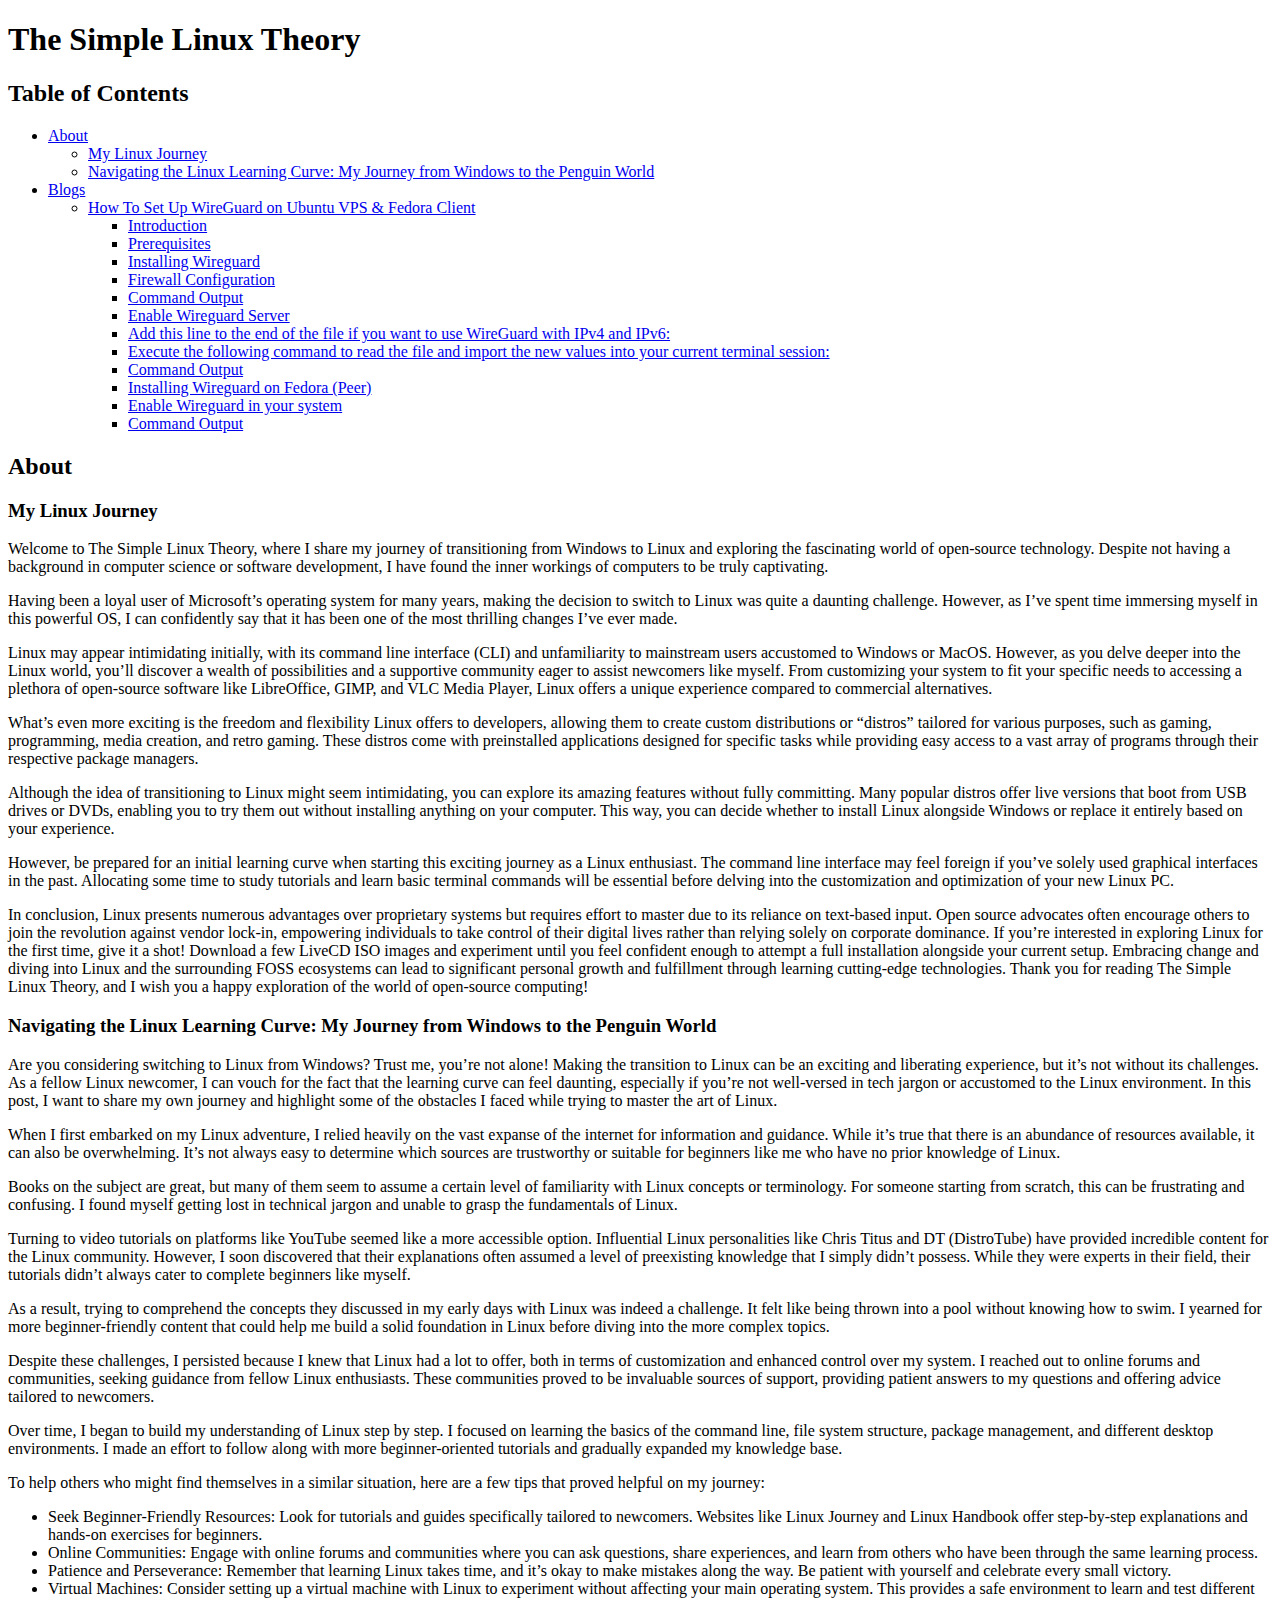
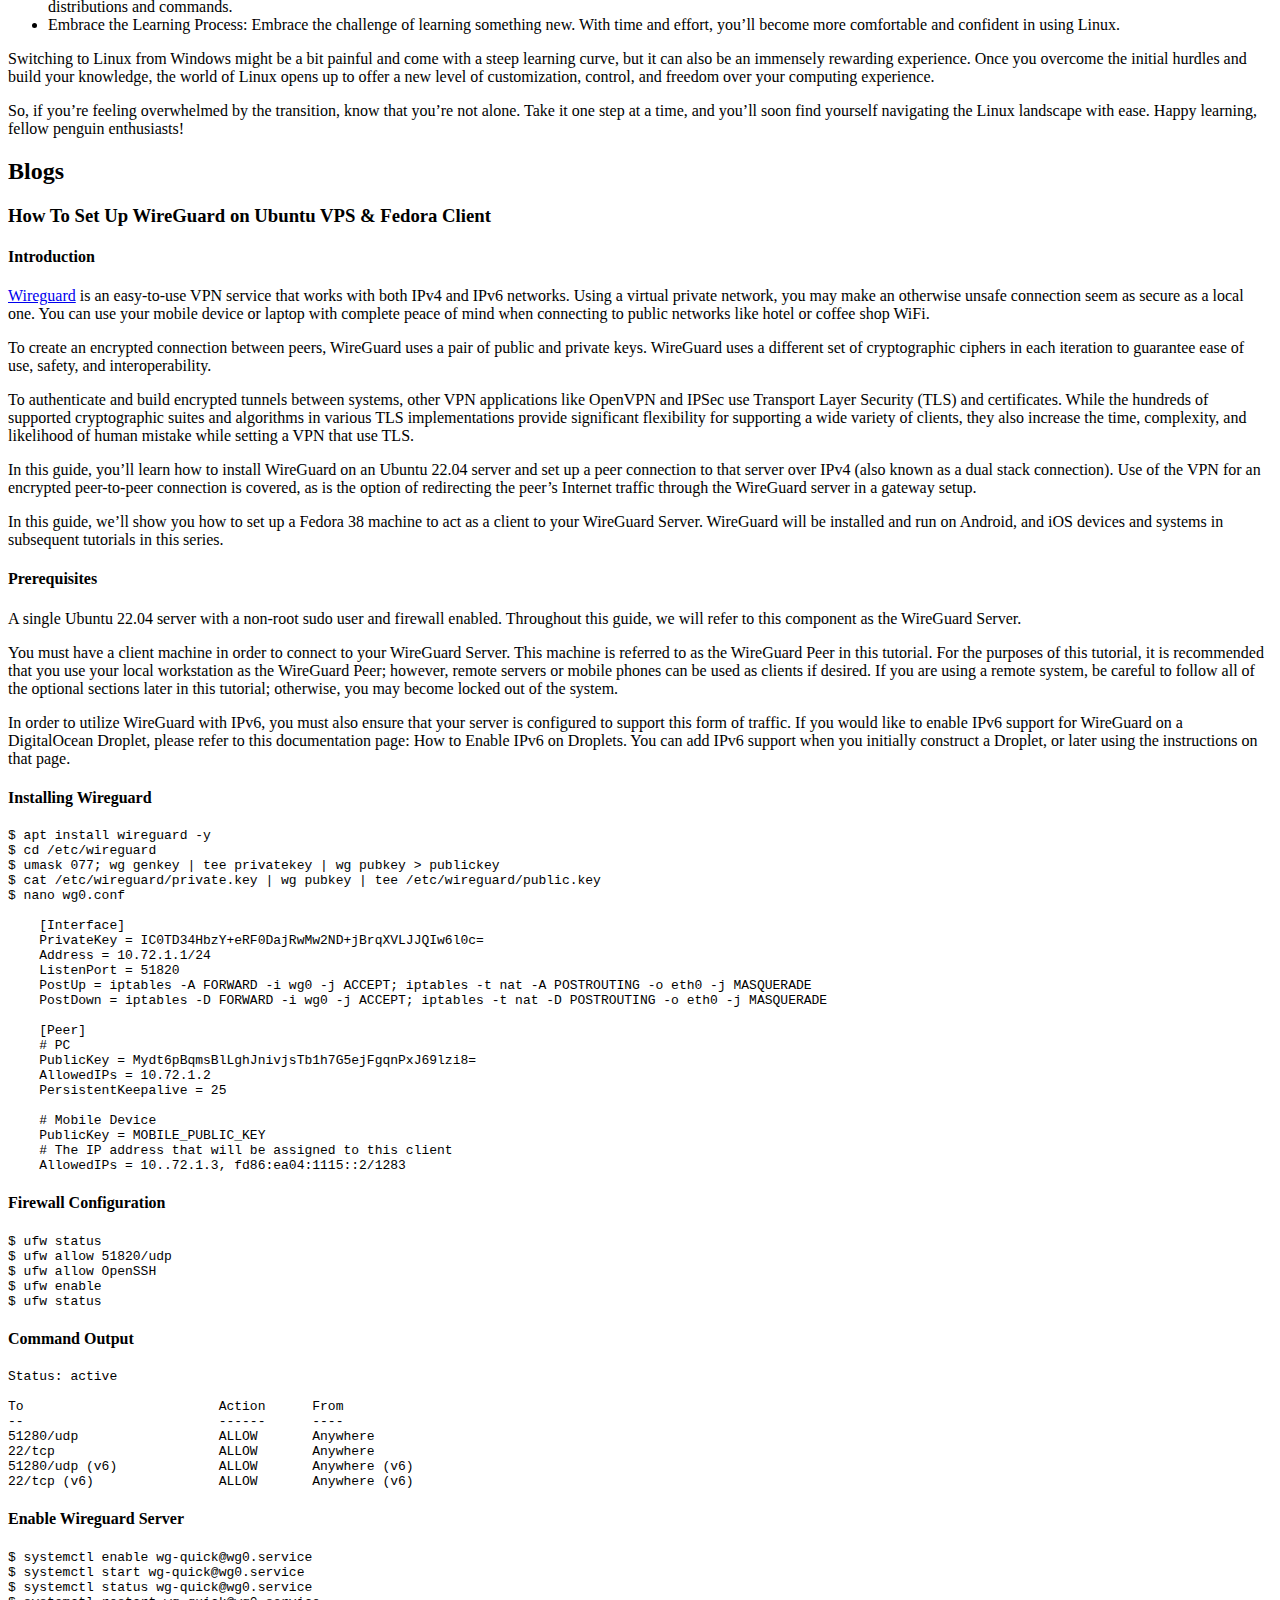
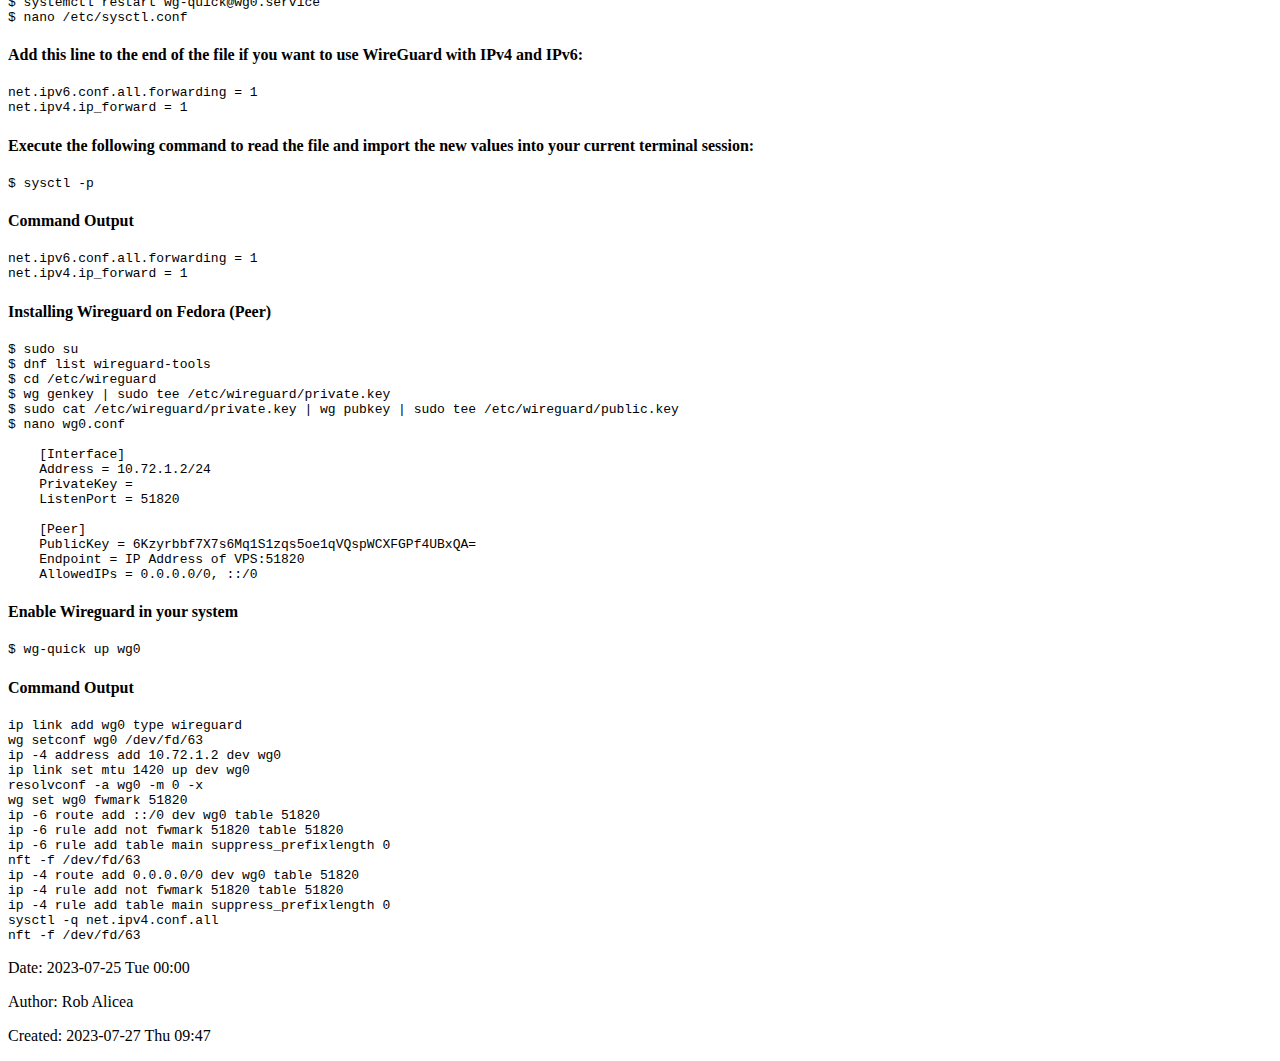
<file: index.html>
<?xml version="1.0" encoding="utf-8"?>
<!DOCTYPE html PUBLIC "-//W3C//DTD XHTML 1.0 Strict//EN"
"http://www.w3.org/TR/xhtml1/DTD/xhtml1-strict.dtd">
<html xmlns="http://www.w3.org/1999/xhtml" lang="en" xml:lang="en">
<head>
<!-- 2023-07-27 Thu 09:47 -->
<meta http-equiv="Content-Type" content="text/html;charset=utf-8" />
<meta name="viewport" content="width=device-width, initial-scale=1" />
<title>The Simple Linux Theory</title>
<meta name="author" content="Rob Alicea" />
<meta name="description" content="streamers tech website" />
<meta name="generator" content="Org Mode" />
<link rel="stylesheet" type="text/css" href="https://fniessen.github.io/org-html-themes/src/readtheorg_theme/css/htmlize.css"/>
<link rel="stylesheet" type="text/css" href="https://fniessen.github.io/org-html-themes/src/readtheorg_theme/css/readtheorg.css"/>
<script src="https://ajax.googleapis.com/ajax/libs/jquery/2.1.3/jquery.min.js"></script>
<script src="https://maxcdn.bootstrapcdn.com/bootstrap/3.3.4/js/bootstrap.min.js"></script>
<script type="text/javascript" src="https://fniessen.github.io/org-html-themes/src/lib/js/jquery.stickytableheaders.min.js"></script>
<script type="text/javascript" src="https://fniessen.github.io/org-html-themes/src/readtheorg_theme/js/readtheorg.js"></script>
</head>
<body>
<div id="content" class="content">
<h1 class="title">The Simple Linux Theory</h1>
<div id="table-of-contents" role="doc-toc">
<h2>Table of Contents</h2>
<div id="text-table-of-contents" role="doc-toc">
<ul>
<li><a href="#org19b39c8">About</a>
<ul>
<li><a href="#org9f9c7ef">My Linux Journey</a></li>
<li><a href="#org4590274">Navigating the Linux Learning Curve: My Journey from Windows to the Penguin World</a></li>
</ul>
</li>
<li><a href="#org76b4c97">Blogs</a>
<ul>
<li><a href="#orgbbc0ccf">How To Set Up WireGuard on Ubuntu VPS &amp; Fedora Client</a>
<ul>
<li><a href="#org0d83738">Introduction</a></li>
<li><a href="#orgc2af49e">Prerequisites</a></li>
<li><a href="#org3bbcd06">Installing Wireguard</a></li>
<li><a href="#org00ff4d5">Firewall Configuration</a></li>
<li><a href="#org9dae62f">Command Output</a></li>
<li><a href="#orgbf7f3ee">Enable Wireguard Server</a></li>
<li><a href="#org4b00aed">Add this line to the end of the file if you want to use WireGuard with IPv4 and IPv6:</a></li>
<li><a href="#org262c563">Execute the following command to read the file and import the new values into your current terminal session:</a></li>
<li><a href="#org0a70b47">Command Output</a></li>
<li><a href="#org3c618bb">Installing Wireguard on Fedora (Peer)</a></li>
<li><a href="#orgc015dbe">Enable Wireguard in your system</a></li>
<li><a href="#org52b4a4b">Command Output</a></li>
</ul>
</li>
</ul>
</li>
</ul>
</div>
</div>


<div id="outline-container-org19b39c8" class="outline-2">
<h2 id="org19b39c8">About</h2>
<div class="outline-text-2" id="text-org19b39c8">
</div>
<div id="outline-container-org9f9c7ef" class="outline-3">
<h3 id="org9f9c7ef">My Linux Journey</h3>
<div class="outline-text-3" id="text-org9f9c7ef">
<p>
Welcome to The Simple Linux Theory, where I share my journey of transitioning from Windows to Linux and exploring the fascinating world of open-source technology. Despite not having a background in computer science or software development, I have found the inner workings of computers to be truly captivating.
</p>

<p>
Having been a loyal user of Microsoft&rsquo;s operating system for many years, making the decision to switch to Linux was quite a daunting challenge. However, as I&rsquo;ve spent time immersing myself in this powerful OS, I can confidently say that it has been one of the most thrilling changes I&rsquo;ve ever made.
</p>

<p>
Linux may appear intimidating initially, with its command line interface (CLI) and unfamiliarity to mainstream users accustomed to Windows or MacOS. However, as you delve deeper into the Linux world, you&rsquo;ll discover a wealth of possibilities and a supportive community eager to assist newcomers like myself. From customizing your system to fit your specific needs to accessing a plethora of open-source software like LibreOffice, GIMP, and VLC Media Player, Linux offers a unique experience compared to commercial alternatives.
</p>

<p>
What&rsquo;s even more exciting is the freedom and flexibility Linux offers to developers, allowing them to create custom distributions or &ldquo;distros&rdquo; tailored for various purposes, such as gaming, programming, media creation, and retro gaming. These distros come with preinstalled applications designed for specific tasks while providing easy access to a vast array of programs through their respective package managers.
</p>

<p>
Although the idea of transitioning to Linux might seem intimidating, you can explore its amazing features without fully committing. Many popular distros offer live versions that boot from USB drives or DVDs, enabling you to try them out without installing anything on your computer. This way, you can decide whether to install Linux alongside Windows or replace it entirely based on your experience.
</p>

<p>
However, be prepared for an initial learning curve when starting this exciting journey as a Linux enthusiast. The command line interface may feel foreign if you&rsquo;ve solely used graphical interfaces in the past. Allocating some time to study tutorials and learn basic terminal commands will be essential before delving into the customization and optimization of your new Linux PC.
</p>

<p>
In conclusion, Linux presents numerous advantages over proprietary systems but requires effort to master due to its reliance on text-based input. Open source advocates often encourage others to join the revolution against vendor lock-in, empowering individuals to take control of their digital lives rather than relying solely on corporate dominance. If you&rsquo;re interested in exploring Linux for the first time, give it a shot! Download a few LiveCD ISO images and experiment until you feel confident enough to attempt a full installation alongside your current setup. Embracing change and diving into Linux and the surrounding FOSS ecosystems can lead to significant personal growth and fulfillment through learning cutting-edge technologies. Thank you for reading The Simple Linux Theory, and I wish you a happy exploration of the world of open-source computing!
</p>
</div>
</div>
<div id="outline-container-org4590274" class="outline-3">
<h3 id="org4590274">Navigating the Linux Learning Curve: My Journey from Windows to the Penguin World</h3>
<div class="outline-text-3" id="text-org4590274">
<p>
Are you considering switching to Linux from Windows? Trust me, you&rsquo;re not alone! Making the transition to Linux can be an exciting and liberating experience, but it&rsquo;s not without its challenges. As a fellow Linux newcomer, I can vouch for the fact that the learning curve can feel daunting, especially if you&rsquo;re not well-versed in tech jargon or accustomed to the Linux environment. In this post, I want to share my own journey and highlight some of the obstacles I faced while trying to master the art of Linux.
</p>

<p>
When I first embarked on my Linux adventure, I relied heavily on the vast expanse of the internet for information and guidance. While it&rsquo;s true that there is an abundance of resources available, it can also be overwhelming. It&rsquo;s not always easy to determine which sources are trustworthy or suitable for beginners like me who have no prior knowledge of Linux.
</p>

<p>
Books on the subject are great, but many of them seem to assume a certain level of familiarity with Linux concepts or terminology. For someone starting from scratch, this can be frustrating and confusing. I found myself getting lost in technical jargon and unable to grasp the fundamentals of Linux.
</p>

<p>
Turning to video tutorials on platforms like YouTube seemed like a more accessible option. Influential Linux personalities like Chris Titus and DT (DistroTube) have provided incredible content for the Linux community. However, I soon discovered that their explanations often assumed a level of preexisting knowledge that I simply didn&rsquo;t possess. While they were experts in their field, their tutorials didn&rsquo;t always cater to complete beginners like myself.
</p>

<p>
As a result, trying to comprehend the concepts they discussed in my early days with Linux was indeed a challenge. It felt like being thrown into a pool without knowing how to swim. I yearned for more beginner-friendly content that could help me build a solid foundation in Linux before diving into the more complex topics.
</p>

<p>
Despite these challenges, I persisted because I knew that Linux had a lot to offer, both in terms of customization and enhanced control over my system. I reached out to online forums and communities, seeking guidance from fellow Linux enthusiasts. These communities proved to be invaluable sources of support, providing patient answers to my questions and offering advice tailored to newcomers.
</p>

<p>
Over time, I began to build my understanding of Linux step by step. I focused on learning the basics of the command line, file system structure, package management, and different desktop environments. I made an effort to follow along with more beginner-oriented tutorials and gradually expanded my knowledge base.
</p>

<p>
To help others who might find themselves in a similar situation, here are a few tips that proved helpful on my journey:
</p>

<ul class="org-ul">
<li>Seek Beginner-Friendly Resources: Look for tutorials and guides specifically tailored to newcomers. Websites like Linux Journey and Linux Handbook offer step-by-step explanations and hands-on exercises for beginners.</li>

<li>Online Communities: Engage with online forums and communities where you can ask questions, share experiences, and learn from others who have been through the same learning process.</li>

<li>Patience and Perseverance: Remember that learning Linux takes time, and it&rsquo;s okay to make mistakes along the way. Be patient with yourself and celebrate every small victory.</li>

<li>Virtual Machines: Consider setting up a virtual machine with Linux to experiment without affecting your main operating system. This provides a safe environment to learn and test different distributions and commands.</li>

<li>Embrace the Learning Process: Embrace the challenge of learning something new. With time and effort, you&rsquo;ll become more comfortable and confident in using Linux.</li>
</ul>

<p>
Switching to Linux from Windows might be a bit painful and come with a steep learning curve, but it can also be an immensely rewarding experience. Once you overcome the initial hurdles and build your knowledge, the world of Linux opens up to offer a new level of customization, control, and freedom over your computing experience.
</p>

<p>
So, if you&rsquo;re feeling overwhelmed by the transition, know that you&rsquo;re not alone. Take it one step at a time, and you&rsquo;ll soon find yourself navigating the Linux landscape with ease. Happy learning, fellow penguin enthusiasts!
</p>
</div>
</div>
</div>
<div id="outline-container-org76b4c97" class="outline-2">
<h2 id="org76b4c97">Blogs</h2>
<div class="outline-text-2" id="text-org76b4c97">
</div>
<div id="outline-container-orgbbc0ccf" class="outline-3">
<h3 id="orgbbc0ccf">How To Set Up WireGuard on Ubuntu VPS &amp; Fedora Client</h3>
<div class="outline-text-3" id="text-orgbbc0ccf">
</div>
<div id="outline-container-org0d83738" class="outline-4">
<h4 id="org0d83738">Introduction</h4>
<div class="outline-text-4" id="text-org0d83738">
<p>
<a href="https://www.wireguard.com">Wireguard</a> is an easy-to-use VPN service that works with both IPv4 and IPv6 networks. Using a virtual private network, you may make an otherwise unsafe connection seem as secure as a local one. You can use your mobile device or laptop with complete peace of mind when connecting to public networks like hotel or coffee shop WiFi.
</p>

<p>
To create an encrypted connection between peers, WireGuard uses a pair of public and private keys. WireGuard uses a different set of cryptographic ciphers in each iteration to guarantee ease of use, safety, and interoperability.
</p>

<p>
To authenticate and build encrypted tunnels between systems, other VPN applications like OpenVPN and IPSec use Transport Layer Security (TLS) and certificates. While the hundreds of supported cryptographic suites and algorithms in various TLS implementations provide significant flexibility for supporting a wide variety of clients, they also increase the time, complexity, and likelihood of human mistake while setting a VPN that use TLS.
</p>

<p>
In this guide, you&rsquo;ll learn how to install WireGuard on an Ubuntu 22.04 server and set up a peer connection to that server over IPv4 (also known as a dual stack connection). Use of the VPN for an encrypted peer-to-peer connection is covered, as is the option of redirecting the peer&rsquo;s Internet traffic through the WireGuard server in a gateway setup.
</p>

<p>
In this guide, we&rsquo;ll show you how to set up a Fedora 38 machine to act as a client to your WireGuard Server. WireGuard will be installed and run on Android, and iOS devices and systems in subsequent tutorials in this series.
</p>
</div>
</div>

<div id="outline-container-orgc2af49e" class="outline-4">
<h4 id="orgc2af49e">Prerequisites</h4>
<div class="outline-text-4" id="text-orgc2af49e">
<p>
A single Ubuntu 22.04 server with a non-root sudo user and firewall enabled. Throughout this guide, we will refer to this component as the WireGuard Server.
</p>

<p>
You must have a client machine in order to connect to your WireGuard Server. This machine is referred to as the WireGuard Peer in this tutorial. For the purposes of this tutorial, it is recommended that you use your local workstation as the WireGuard Peer; however, remote servers or mobile phones can be used as clients if desired. If you are using a remote system, be careful to follow all of the optional sections later in this tutorial; otherwise, you may become locked out of the system.
</p>

<p>
In order to utilize WireGuard with IPv6, you must also ensure that your server is configured to support this form of traffic. If you would like to enable IPv6 support for WireGuard on a DigitalOcean Droplet, please refer to this documentation page: How to Enable IPv6 on Droplets. You can add IPv6 support when you initially construct a Droplet, or later using the instructions on that page.
</p>
</div>
</div>

<div id="outline-container-org3bbcd06" class="outline-4">
<h4 id="org3bbcd06">Installing Wireguard</h4>
<div class="outline-text-4" id="text-org3bbcd06">
<div class="org-src-container">
<pre class="src src-nil">$ apt install wireguard -y
$ cd /etc/wireguard
$ umask 077; wg genkey | tee privatekey | wg pubkey &gt; publickey
$ cat /etc/wireguard/private.key | wg pubkey | tee /etc/wireguard/public.key
$ nano wg0.conf

    [Interface]
    PrivateKey = IC0TD34HbzY+eRF0DajRwMw2ND+jBrqXVLJJQIw6l0c=
    Address = 10.72.1.1/24
    ListenPort = 51820
    PostUp = iptables -A FORWARD -i wg0 -j ACCEPT; iptables -t nat -A POSTROUTING -o eth0 -j MASQUERADE
    PostDown = iptables -D FORWARD -i wg0 -j ACCEPT; iptables -t nat -D POSTROUTING -o eth0 -j MASQUERADE

    [Peer]
    # PC
    PublicKey = Mydt6pBqmsBlLghJnivjsTb1h7G5ejFgqnPxJ69lzi8=
    AllowedIPs = 10.72.1.2
    PersistentKeepalive = 25

    # Mobile Device
    PublicKey = MOBILE_PUBLIC_KEY
    # The IP address that will be assigned to this client
    AllowedIPs = 10..72.1.3, fd86:ea04:1115::2/1283
</pre>
</div>
</div>
</div>

<div id="outline-container-org00ff4d5" class="outline-4">
<h4 id="org00ff4d5">Firewall Configuration</h4>
<div class="outline-text-4" id="text-org00ff4d5">
<div class="org-src-container">
<pre class="src src-nil">$ ufw status
$ ufw allow 51820/udp
$ ufw allow OpenSSH
$ ufw enable
$ ufw status
</pre>
</div>
</div>
</div>

<div id="outline-container-org9dae62f" class="outline-4">
<h4 id="org9dae62f">Command Output</h4>
<div class="outline-text-4" id="text-org9dae62f">
<div class="org-src-container">
<pre class="src src-nil">Status: active

To                         Action      From
--                         ------      ----
51280/udp                  ALLOW       Anywhere
22/tcp                     ALLOW       Anywhere
51280/udp (v6)             ALLOW       Anywhere (v6)
22/tcp (v6)                ALLOW       Anywhere (v6)
</pre>
</div>
</div>
</div>

<div id="outline-container-orgbf7f3ee" class="outline-4">
<h4 id="orgbf7f3ee">Enable Wireguard Server</h4>
<div class="outline-text-4" id="text-orgbf7f3ee">
<div class="org-src-container">
<pre class="src src-nil">$ systemctl enable wg-quick@wg0.service
$ systemctl start wg-quick@wg0.service
$ systemctl status wg-quick@wg0.service
$ systemctl restart wg-quick@wg0.service
$ nano /etc/sysctl.conf
</pre>
</div>
</div>
</div>

<div id="outline-container-org4b00aed" class="outline-4">
<h4 id="org4b00aed">Add this line to the end of the file if you want to use WireGuard with IPv4 and IPv6:</h4>
<div class="outline-text-4" id="text-org4b00aed">
<div class="org-src-container">
<pre class="src src-nil">net.ipv6.conf.all.forwarding = 1
net.ipv4.ip_forward = 1
</pre>
</div>
</div>
</div>

<div id="outline-container-org262c563" class="outline-4">
<h4 id="org262c563">Execute the following command to read the file and import the new values into your current terminal session:</h4>
<div class="outline-text-4" id="text-org262c563">
<div class="org-src-container">
<pre class="src src-nil">$ sysctl -p
</pre>
</div>
</div>
</div>

<div id="outline-container-org0a70b47" class="outline-4">
<h4 id="org0a70b47">Command Output</h4>
<div class="outline-text-4" id="text-org0a70b47">
<div class="org-src-container">
<pre class="src src-nil">net.ipv6.conf.all.forwarding = 1
net.ipv4.ip_forward = 1
</pre>
</div>
</div>
</div>

<div id="outline-container-org3c618bb" class="outline-4">
<h4 id="org3c618bb">Installing Wireguard on Fedora (Peer)</h4>
<div class="outline-text-4" id="text-org3c618bb">
<div class="org-src-container">
<pre class="src src-nil">$ sudo su
$ dnf list wireguard-tools
$ cd /etc/wireguard
$ wg genkey | sudo tee /etc/wireguard/private.key
$ sudo cat /etc/wireguard/private.key | wg pubkey | sudo tee /etc/wireguard/public.key
$ nano wg0.conf

    [Interface]
    Address = 10.72.1.2/24
    PrivateKey =
    ListenPort = 51820

    [Peer]
    PublicKey = 6Kzyrbbf7X7s6Mq1S1zqs5oe1qVQspWCXFGPf4UBxQA=
    Endpoint = IP Address of VPS:51820
    AllowedIPs = 0.0.0.0/0, ::/0
</pre>
</div>
</div>
</div>

<div id="outline-container-orgc015dbe" class="outline-4">
<h4 id="orgc015dbe">Enable Wireguard in your system</h4>
<div class="outline-text-4" id="text-orgc015dbe">
<div class="org-src-container">
<pre class="src src-nil">$ wg-quick up wg0
</pre>
</div>
</div>
</div>

<div id="outline-container-org52b4a4b" class="outline-4">
<h4 id="org52b4a4b">Command Output</h4>
<div class="outline-text-4" id="text-org52b4a4b">
<div class="org-src-container">
<pre class="src src-nil">ip link add wg0 type wireguard
wg setconf wg0 /dev/fd/63
ip -4 address add 10.72.1.2 dev wg0
ip link set mtu 1420 up dev wg0
resolvconf -a wg0 -m 0 -x
wg set wg0 fwmark 51820
ip -6 route add ::/0 dev wg0 table 51820
ip -6 rule add not fwmark 51820 table 51820
ip -6 rule add table main suppress_prefixlength 0
nft -f /dev/fd/63
ip -4 route add 0.0.0.0/0 dev wg0 table 51820
ip -4 rule add not fwmark 51820 table 51820
ip -4 rule add table main suppress_prefixlength 0
sysctl -q net.ipv4.conf.all
nft -f /dev/fd/63
</pre>
</div>
</div>
</div>
</div>
</div>
</div>
<div id="postamble" class="status">
<p class="date">Date: 2023-07-25 Tue 00:00</p>
<p class="author">Author: Rob Alicea</p>
<p class="date">Created: 2023-07-27 Thu 09:47</p>
</div>
</body>
</html>
</file>
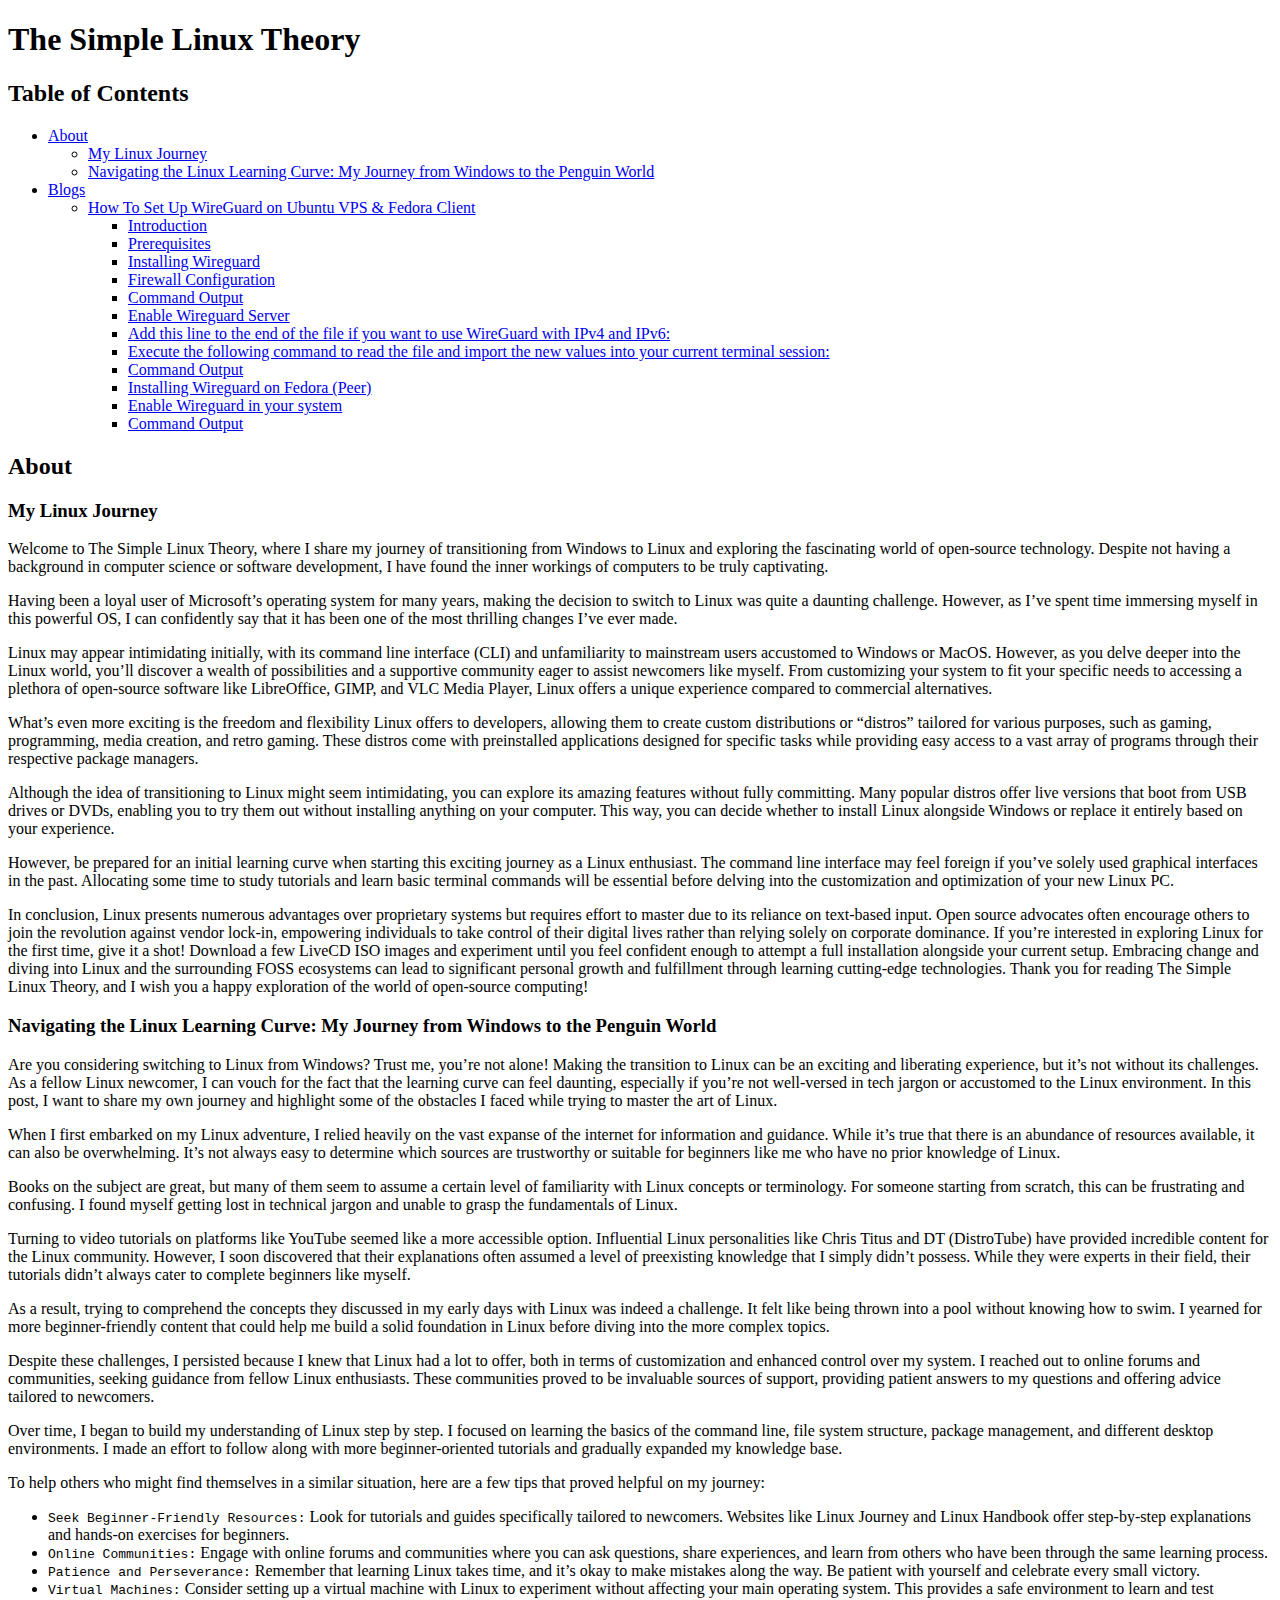
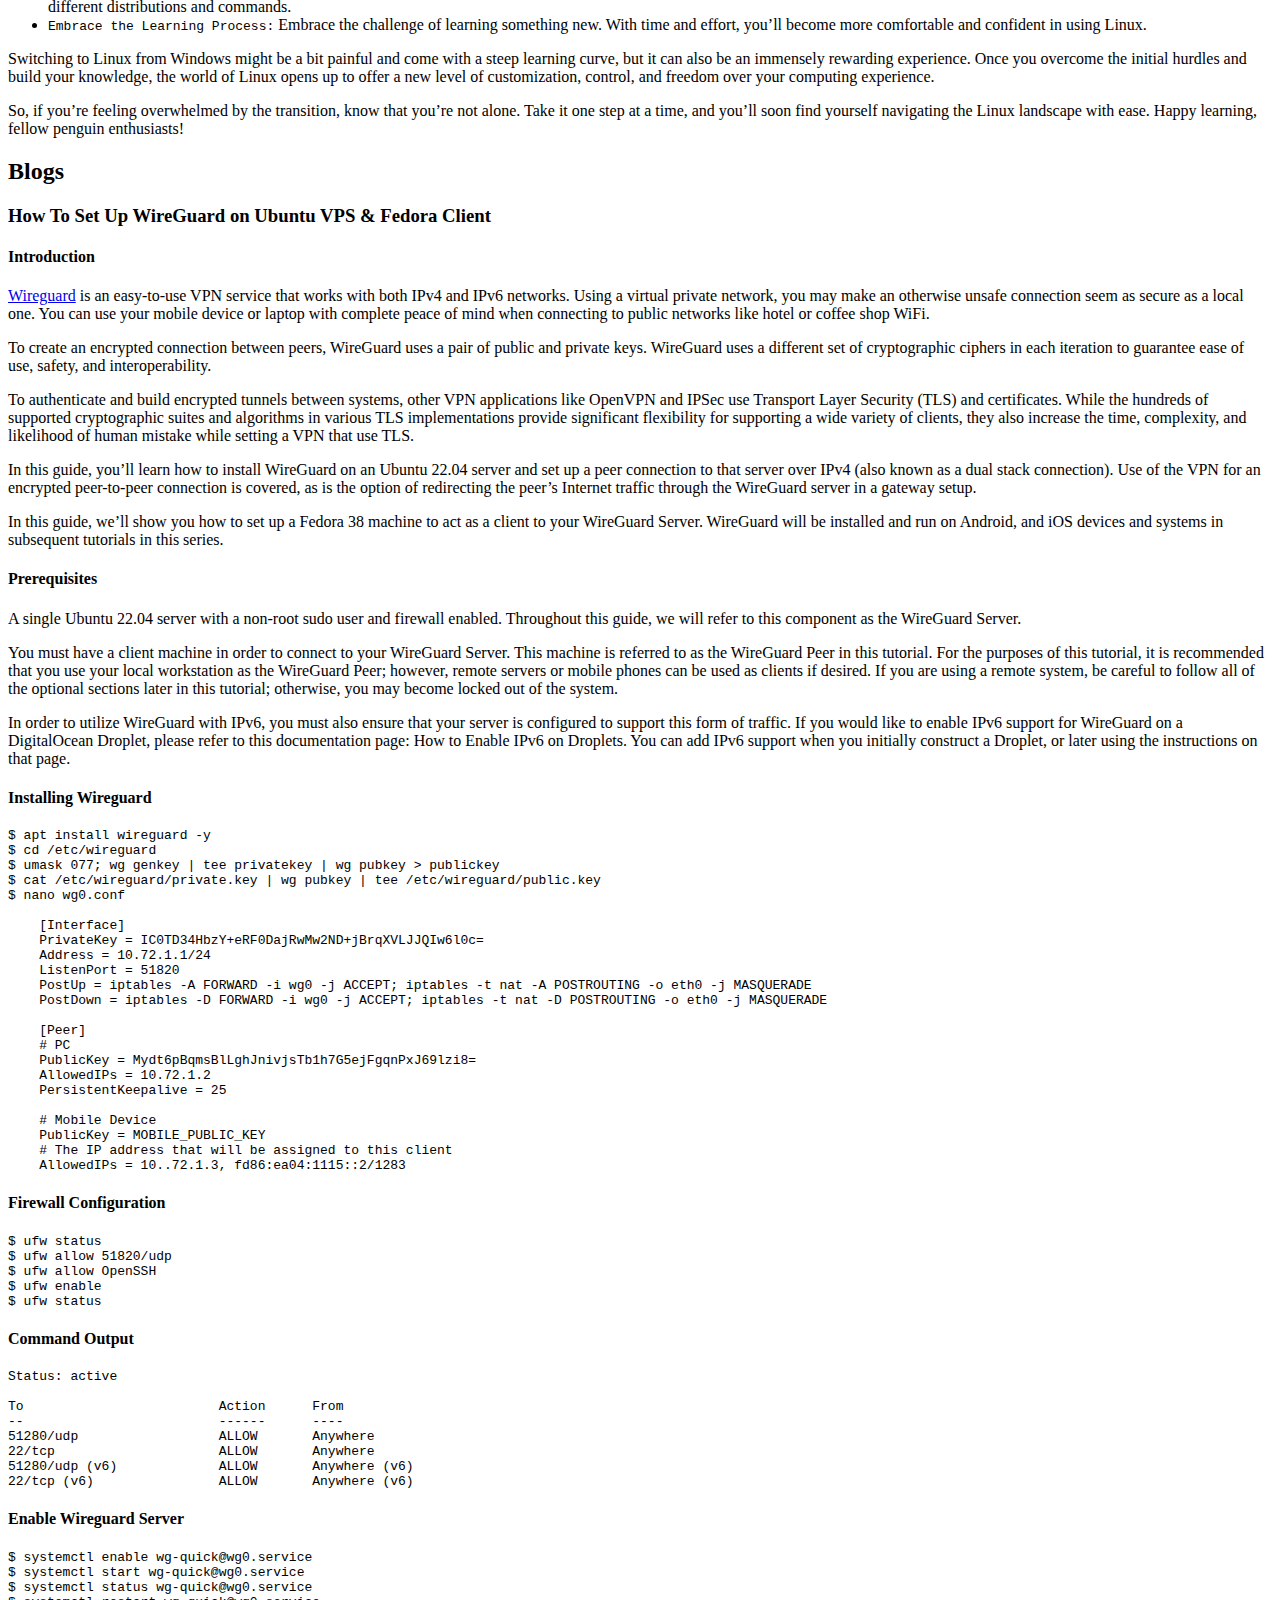
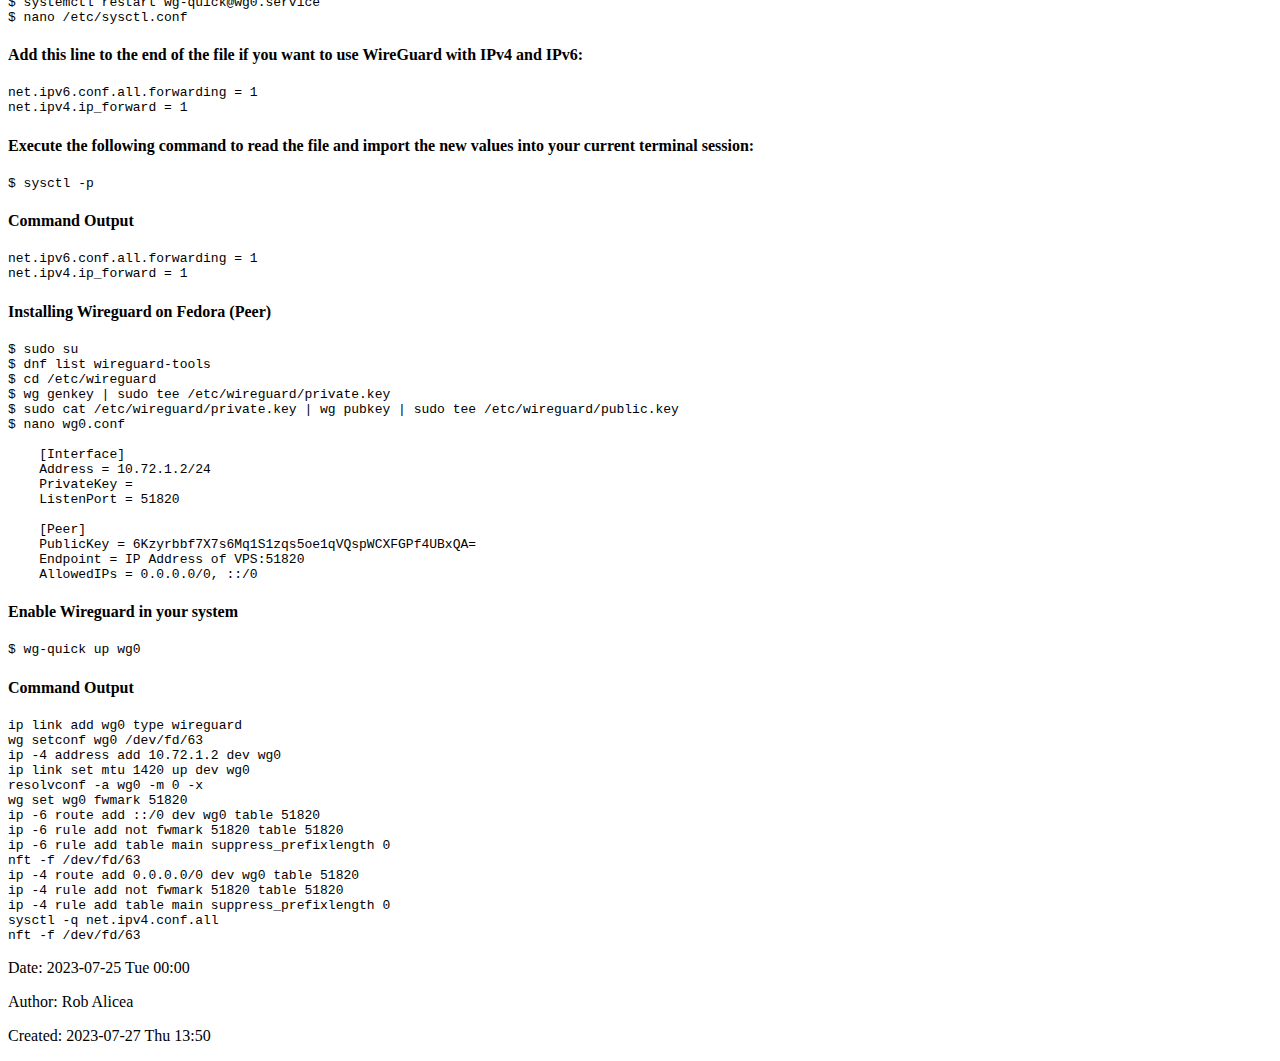
<file: the-simple-linux-theory.html>
<?xml version="1.0" encoding="utf-8"?>
<!DOCTYPE html PUBLIC "-//W3C//DTD XHTML 1.0 Strict//EN"
"http://www.w3.org/TR/xhtml1/DTD/xhtml1-strict.dtd">
<html xmlns="http://www.w3.org/1999/xhtml" lang="en" xml:lang="en">
<head>
<!-- 2023-07-27 Thu 13:50 -->
<meta http-equiv="Content-Type" content="text/html;charset=utf-8" />
<meta name="viewport" content="width=device-width, initial-scale=1" />
<title>The Simple Linux Theory</title>
<meta name="author" content="Rob Alicea" />
<meta name="description" content="streamers tech website" />
<meta name="generator" content="Org Mode" />
<link rel="stylesheet" type="text/css" href="https://fniessen.github.io/org-html-themes/src/readtheorg_theme/css/htmlize.css"/>
<link rel="stylesheet" type="text/css" href="https://fniessen.github.io/org-html-themes/src/readtheorg_theme/css/readtheorg.css"/>
<script src="https://ajax.googleapis.com/ajax/libs/jquery/2.1.3/jquery.min.js"></script>
<script src="https://maxcdn.bootstrapcdn.com/bootstrap/3.3.4/js/bootstrap.min.js"></script>
<script type="text/javascript" src="https://fniessen.github.io/org-html-themes/src/lib/js/jquery.stickytableheaders.min.js"></script>
<script type="text/javascript" src="https://fniessen.github.io/org-html-themes/src/readtheorg_theme/js/readtheorg.js"></script>
</head>
<body>
<div id="content" class="content">
<h1 class="title">The Simple Linux Theory</h1>
<div id="table-of-contents" role="doc-toc">
<h2>Table of Contents</h2>
<div id="text-table-of-contents" role="doc-toc">
<ul>
<li><a href="#org39196fc">About</a>
<ul>
<li><a href="#orgc3b479b">My Linux Journey</a></li>
<li><a href="#orgcdba197">Navigating the Linux Learning Curve: My Journey from Windows to the Penguin World</a></li>
</ul>
</li>
<li><a href="#orgda513c2">Blogs</a>
<ul>
<li><a href="#org1426d70">How To Set Up WireGuard on Ubuntu VPS &amp; Fedora Client</a>
<ul>
<li><a href="#orge67ed76">Introduction</a></li>
<li><a href="#org1221858">Prerequisites</a></li>
<li><a href="#orgd9c5325">Installing Wireguard</a></li>
<li><a href="#org8d44696">Firewall Configuration</a></li>
<li><a href="#orgc60cf28">Command Output</a></li>
<li><a href="#orgfa34a6a">Enable Wireguard Server</a></li>
<li><a href="#org8e3991e">Add this line to the end of the file if you want to use WireGuard with IPv4 and IPv6:</a></li>
<li><a href="#org0e8b30d">Execute the following command to read the file and import the new values into your current terminal session:</a></li>
<li><a href="#orgc22fb0d">Command Output</a></li>
<li><a href="#org8155a36">Installing Wireguard on Fedora (Peer)</a></li>
<li><a href="#orgffaf7e2">Enable Wireguard in your system</a></li>
<li><a href="#orgf591e4f">Command Output</a></li>
</ul>
</li>
</ul>
</li>
</ul>
</div>
</div>


<div id="outline-container-org39196fc" class="outline-2">
<h2 id="org39196fc">About</h2>
<div class="outline-text-2" id="text-org39196fc">
</div>
<div id="outline-container-orgc3b479b" class="outline-3">
<h3 id="orgc3b479b">My Linux Journey</h3>
<div class="outline-text-3" id="text-orgc3b479b">
<p>
Welcome to The Simple Linux Theory, where I share my journey of transitioning from Windows to Linux and exploring the fascinating world of open-source technology. Despite not having a background in computer science or software development, I have found the inner workings of computers to be truly captivating.
</p>

<p>
Having been a loyal user of Microsoft&rsquo;s operating system for many years, making the decision to switch to Linux was quite a daunting challenge. However, as I&rsquo;ve spent time immersing myself in this powerful OS, I can confidently say that it has been one of the most thrilling changes I&rsquo;ve ever made.
</p>

<p>
Linux may appear intimidating initially, with its command line interface (CLI) and unfamiliarity to mainstream users accustomed to Windows or MacOS. However, as you delve deeper into the Linux world, you&rsquo;ll discover a wealth of possibilities and a supportive community eager to assist newcomers like myself. From customizing your system to fit your specific needs to accessing a plethora of open-source software like LibreOffice, GIMP, and VLC Media Player, Linux offers a unique experience compared to commercial alternatives.
</p>

<p>
What&rsquo;s even more exciting is the freedom and flexibility Linux offers to developers, allowing them to create custom distributions or &ldquo;distros&rdquo; tailored for various purposes, such as gaming, programming, media creation, and retro gaming. These distros come with preinstalled applications designed for specific tasks while providing easy access to a vast array of programs through their respective package managers.
</p>

<p>
Although the idea of transitioning to Linux might seem intimidating, you can explore its amazing features without fully committing. Many popular distros offer live versions that boot from USB drives or DVDs, enabling you to try them out without installing anything on your computer. This way, you can decide whether to install Linux alongside Windows or replace it entirely based on your experience.
</p>

<p>
However, be prepared for an initial learning curve when starting this exciting journey as a Linux enthusiast. The command line interface may feel foreign if you&rsquo;ve solely used graphical interfaces in the past. Allocating some time to study tutorials and learn basic terminal commands will be essential before delving into the customization and optimization of your new Linux PC.
</p>

<p>
In conclusion, Linux presents numerous advantages over proprietary systems but requires effort to master due to its reliance on text-based input. Open source advocates often encourage others to join the revolution against vendor lock-in, empowering individuals to take control of their digital lives rather than relying solely on corporate dominance. If you&rsquo;re interested in exploring Linux for the first time, give it a shot! Download a few LiveCD ISO images and experiment until you feel confident enough to attempt a full installation alongside your current setup. Embracing change and diving into Linux and the surrounding FOSS ecosystems can lead to significant personal growth and fulfillment through learning cutting-edge technologies. Thank you for reading The Simple Linux Theory, and I wish you a happy exploration of the world of open-source computing!
</p>
</div>
</div>
<div id="outline-container-orgcdba197" class="outline-3">
<h3 id="orgcdba197">Navigating the Linux Learning Curve: My Journey from Windows to the Penguin World</h3>
<div class="outline-text-3" id="text-orgcdba197">
<p>
Are you considering switching to Linux from Windows? Trust me, you&rsquo;re not alone! Making the transition to Linux can be an exciting and liberating experience, but it&rsquo;s not without its challenges. As a fellow Linux newcomer, I can vouch for the fact that the learning curve can feel daunting, especially if you&rsquo;re not well-versed in tech jargon or accustomed to the Linux environment. In this post, I want to share my own journey and highlight some of the obstacles I faced while trying to master the art of Linux.
</p>

<p>
When I first embarked on my Linux adventure, I relied heavily on the vast expanse of the internet for information and guidance. While it&rsquo;s true that there is an abundance of resources available, it can also be overwhelming. It&rsquo;s not always easy to determine which sources are trustworthy or suitable for beginners like me who have no prior knowledge of Linux.
</p>

<p>
Books on the subject are great, but many of them seem to assume a certain level of familiarity with Linux concepts or terminology. For someone starting from scratch, this can be frustrating and confusing. I found myself getting lost in technical jargon and unable to grasp the fundamentals of Linux.
</p>

<p>
Turning to video tutorials on platforms like YouTube seemed like a more accessible option. Influential Linux personalities like Chris Titus and DT (DistroTube) have provided incredible content for the Linux community. However, I soon discovered that their explanations often assumed a level of preexisting knowledge that I simply didn&rsquo;t possess. While they were experts in their field, their tutorials didn&rsquo;t always cater to complete beginners like myself.
</p>

<p>
As a result, trying to comprehend the concepts they discussed in my early days with Linux was indeed a challenge. It felt like being thrown into a pool without knowing how to swim. I yearned for more beginner-friendly content that could help me build a solid foundation in Linux before diving into the more complex topics.
</p>

<p>
Despite these challenges, I persisted because I knew that Linux had a lot to offer, both in terms of customization and enhanced control over my system. I reached out to online forums and communities, seeking guidance from fellow Linux enthusiasts. These communities proved to be invaluable sources of support, providing patient answers to my questions and offering advice tailored to newcomers.
</p>

<p>
Over time, I began to build my understanding of Linux step by step. I focused on learning the basics of the command line, file system structure, package management, and different desktop environments. I made an effort to follow along with more beginner-oriented tutorials and gradually expanded my knowledge base.
</p>

<p>
To help others who might find themselves in a similar situation, here are a few tips that proved helpful on my journey:
</p>

<ul class="org-ul">
<li><code>Seek Beginner-Friendly Resources:</code> Look for tutorials and guides specifically tailored to newcomers. Websites like Linux Journey and Linux Handbook offer step-by-step explanations and hands-on exercises for beginners.</li>

<li><code>Online Communities:</code> Engage with online forums and communities where you can ask questions, share experiences, and learn from others who have been through the same learning process.</li>

<li><code>Patience and Perseverance:</code> Remember that learning Linux takes time, and it&rsquo;s okay to make mistakes along the way. Be patient with yourself and celebrate every small victory.</li>

<li><code>Virtual Machines:</code> Consider setting up a virtual machine with Linux to experiment without affecting your main operating system. This provides a safe environment to learn and test different distributions and commands.</li>

<li><code>Embrace the Learning Process:</code> Embrace the challenge of learning something new. With time and effort, you&rsquo;ll become more comfortable and confident in using Linux.</li>
</ul>

<p>
Switching to Linux from Windows might be a bit painful and come with a steep learning curve, but it can also be an immensely rewarding experience. Once you overcome the initial hurdles and build your knowledge, the world of Linux opens up to offer a new level of customization, control, and freedom over your computing experience.
</p>

<p>
So, if you&rsquo;re feeling overwhelmed by the transition, know that you&rsquo;re not alone. Take it one step at a time, and you&rsquo;ll soon find yourself navigating the Linux landscape with ease. Happy learning, fellow penguin enthusiasts!
</p>
</div>
</div>
</div>
<div id="outline-container-orgda513c2" class="outline-2">
<h2 id="orgda513c2">Blogs</h2>
<div class="outline-text-2" id="text-orgda513c2">
</div>
<div id="outline-container-org1426d70" class="outline-3">
<h3 id="org1426d70">How To Set Up WireGuard on Ubuntu VPS &amp; Fedora Client</h3>
<div class="outline-text-3" id="text-org1426d70">
</div>
<div id="outline-container-orge67ed76" class="outline-4">
<h4 id="orge67ed76">Introduction</h4>
<div class="outline-text-4" id="text-orge67ed76">
<p>
<a href="https://www.wireguard.com">Wireguard</a> is an easy-to-use VPN service that works with both IPv4 and IPv6 networks. Using a virtual private network, you may make an otherwise unsafe connection seem as secure as a local one. You can use your mobile device or laptop with complete peace of mind when connecting to public networks like hotel or coffee shop WiFi.
</p>

<p>
To create an encrypted connection between peers, WireGuard uses a pair of public and private keys. WireGuard uses a different set of cryptographic ciphers in each iteration to guarantee ease of use, safety, and interoperability.
</p>

<p>
To authenticate and build encrypted tunnels between systems, other VPN applications like OpenVPN and IPSec use Transport Layer Security (TLS) and certificates. While the hundreds of supported cryptographic suites and algorithms in various TLS implementations provide significant flexibility for supporting a wide variety of clients, they also increase the time, complexity, and likelihood of human mistake while setting a VPN that use TLS.
</p>

<p>
In this guide, you&rsquo;ll learn how to install WireGuard on an Ubuntu 22.04 server and set up a peer connection to that server over IPv4 (also known as a dual stack connection). Use of the VPN for an encrypted peer-to-peer connection is covered, as is the option of redirecting the peer&rsquo;s Internet traffic through the WireGuard server in a gateway setup.
</p>

<p>
In this guide, we&rsquo;ll show you how to set up a Fedora 38 machine to act as a client to your WireGuard Server. WireGuard will be installed and run on Android, and iOS devices and systems in subsequent tutorials in this series.
</p>
</div>
</div>

<div id="outline-container-org1221858" class="outline-4">
<h4 id="org1221858">Prerequisites</h4>
<div class="outline-text-4" id="text-org1221858">
<p>
A single Ubuntu 22.04 server with a non-root sudo user and firewall enabled. Throughout this guide, we will refer to this component as the WireGuard Server.
</p>

<p>
You must have a client machine in order to connect to your WireGuard Server. This machine is referred to as the WireGuard Peer in this tutorial. For the purposes of this tutorial, it is recommended that you use your local workstation as the WireGuard Peer; however, remote servers or mobile phones can be used as clients if desired. If you are using a remote system, be careful to follow all of the optional sections later in this tutorial; otherwise, you may become locked out of the system.
</p>

<p>
In order to utilize WireGuard with IPv6, you must also ensure that your server is configured to support this form of traffic. If you would like to enable IPv6 support for WireGuard on a DigitalOcean Droplet, please refer to this documentation page: How to Enable IPv6 on Droplets. You can add IPv6 support when you initially construct a Droplet, or later using the instructions on that page.
</p>
</div>
</div>

<div id="outline-container-orgd9c5325" class="outline-4">
<h4 id="orgd9c5325">Installing Wireguard</h4>
<div class="outline-text-4" id="text-orgd9c5325">
<div class="org-src-container">
<pre class="src src-nil">$ apt install wireguard -y
$ cd /etc/wireguard
$ umask 077; wg genkey | tee privatekey | wg pubkey &gt; publickey
$ cat /etc/wireguard/private.key | wg pubkey | tee /etc/wireguard/public.key
$ nano wg0.conf

    [Interface]
    PrivateKey = IC0TD34HbzY+eRF0DajRwMw2ND+jBrqXVLJJQIw6l0c=
    Address = 10.72.1.1/24
    ListenPort = 51820
    PostUp = iptables -A FORWARD -i wg0 -j ACCEPT; iptables -t nat -A POSTROUTING -o eth0 -j MASQUERADE
    PostDown = iptables -D FORWARD -i wg0 -j ACCEPT; iptables -t nat -D POSTROUTING -o eth0 -j MASQUERADE

    [Peer]
    # PC
    PublicKey = Mydt6pBqmsBlLghJnivjsTb1h7G5ejFgqnPxJ69lzi8=
    AllowedIPs = 10.72.1.2
    PersistentKeepalive = 25

    # Mobile Device
    PublicKey = MOBILE_PUBLIC_KEY
    # The IP address that will be assigned to this client
    AllowedIPs = 10..72.1.3, fd86:ea04:1115::2/1283
</pre>
</div>
</div>
</div>

<div id="outline-container-org8d44696" class="outline-4">
<h4 id="org8d44696">Firewall Configuration</h4>
<div class="outline-text-4" id="text-org8d44696">
<div class="org-src-container">
<pre class="src src-nil">$ ufw status
$ ufw allow 51820/udp
$ ufw allow OpenSSH
$ ufw enable
$ ufw status
</pre>
</div>
</div>
</div>

<div id="outline-container-orgc60cf28" class="outline-4">
<h4 id="orgc60cf28">Command Output</h4>
<div class="outline-text-4" id="text-orgc60cf28">
<div class="org-src-container">
<pre class="src src-nil">Status: active

To                         Action      From
--                         ------      ----
51280/udp                  ALLOW       Anywhere
22/tcp                     ALLOW       Anywhere
51280/udp (v6)             ALLOW       Anywhere (v6)
22/tcp (v6)                ALLOW       Anywhere (v6)
</pre>
</div>
</div>
</div>

<div id="outline-container-orgfa34a6a" class="outline-4">
<h4 id="orgfa34a6a">Enable Wireguard Server</h4>
<div class="outline-text-4" id="text-orgfa34a6a">
<div class="org-src-container">
<pre class="src src-nil">$ systemctl enable wg-quick@wg0.service
$ systemctl start wg-quick@wg0.service
$ systemctl status wg-quick@wg0.service
$ systemctl restart wg-quick@wg0.service
$ nano /etc/sysctl.conf
</pre>
</div>
</div>
</div>

<div id="outline-container-org8e3991e" class="outline-4">
<h4 id="org8e3991e">Add this line to the end of the file if you want to use WireGuard with IPv4 and IPv6:</h4>
<div class="outline-text-4" id="text-org8e3991e">
<div class="org-src-container">
<pre class="src src-nil">net.ipv6.conf.all.forwarding = 1
net.ipv4.ip_forward = 1
</pre>
</div>
</div>
</div>

<div id="outline-container-org0e8b30d" class="outline-4">
<h4 id="org0e8b30d">Execute the following command to read the file and import the new values into your current terminal session:</h4>
<div class="outline-text-4" id="text-org0e8b30d">
<div class="org-src-container">
<pre class="src src-nil">$ sysctl -p
</pre>
</div>
</div>
</div>

<div id="outline-container-orgc22fb0d" class="outline-4">
<h4 id="orgc22fb0d">Command Output</h4>
<div class="outline-text-4" id="text-orgc22fb0d">
<div class="org-src-container">
<pre class="src src-nil">net.ipv6.conf.all.forwarding = 1
net.ipv4.ip_forward = 1
</pre>
</div>
</div>
</div>

<div id="outline-container-org8155a36" class="outline-4">
<h4 id="org8155a36">Installing Wireguard on Fedora (Peer)</h4>
<div class="outline-text-4" id="text-org8155a36">
<div class="org-src-container">
<pre class="src src-nil">$ sudo su
$ dnf list wireguard-tools
$ cd /etc/wireguard
$ wg genkey | sudo tee /etc/wireguard/private.key
$ sudo cat /etc/wireguard/private.key | wg pubkey | sudo tee /etc/wireguard/public.key
$ nano wg0.conf

    [Interface]
    Address = 10.72.1.2/24
    PrivateKey =
    ListenPort = 51820

    [Peer]
    PublicKey = 6Kzyrbbf7X7s6Mq1S1zqs5oe1qVQspWCXFGPf4UBxQA=
    Endpoint = IP Address of VPS:51820
    AllowedIPs = 0.0.0.0/0, ::/0
</pre>
</div>
</div>
</div>

<div id="outline-container-orgffaf7e2" class="outline-4">
<h4 id="orgffaf7e2">Enable Wireguard in your system</h4>
<div class="outline-text-4" id="text-orgffaf7e2">
<div class="org-src-container">
<pre class="src src-nil">$ wg-quick up wg0
</pre>
</div>
</div>
</div>

<div id="outline-container-orgf591e4f" class="outline-4">
<h4 id="orgf591e4f">Command Output</h4>
<div class="outline-text-4" id="text-orgf591e4f">
<div class="org-src-container">
<pre class="src src-nil">ip link add wg0 type wireguard
wg setconf wg0 /dev/fd/63
ip -4 address add 10.72.1.2 dev wg0
ip link set mtu 1420 up dev wg0
resolvconf -a wg0 -m 0 -x
wg set wg0 fwmark 51820
ip -6 route add ::/0 dev wg0 table 51820
ip -6 rule add not fwmark 51820 table 51820
ip -6 rule add table main suppress_prefixlength 0
nft -f /dev/fd/63
ip -4 route add 0.0.0.0/0 dev wg0 table 51820
ip -4 rule add not fwmark 51820 table 51820
ip -4 rule add table main suppress_prefixlength 0
sysctl -q net.ipv4.conf.all
nft -f /dev/fd/63
</pre>
</div>
</div>
</div>
</div>
</div>
</div>
<div id="postamble" class="status">
<p class="date">Date: 2023-07-25 Tue 00:00</p>
<p class="author">Author: Rob Alicea</p>
<p class="date">Created: 2023-07-27 Thu 13:50</p>
</div>
</body>
</html>
</file>
